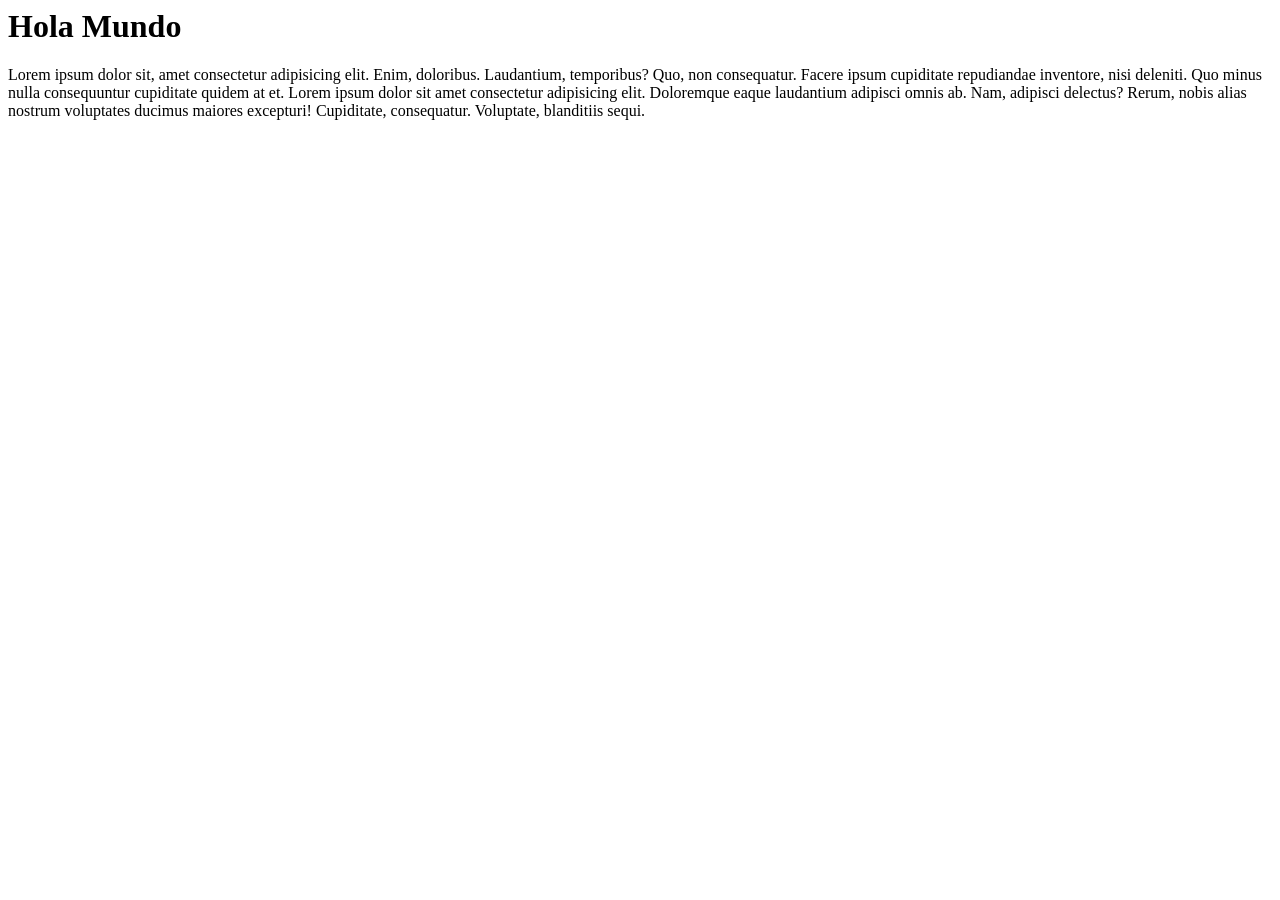
<file: Home.html>
<html>

<head></head>

<body>
    <h1>Hola Mundo</h1>
    <p>
        Lorem ipsum dolor sit, amet consectetur adipisicing elit. Enim, doloribus. Laudantium, temporibus? Quo, non
        consequatur. Facere ipsum cupiditate repudiandae inventore, nisi deleniti. Quo minus nulla consequuntur
        cupiditate quidem at et.
        Lorem ipsum dolor sit amet consectetur adipisicing elit. Doloremque eaque laudantium adipisci omnis ab. Nam, adipisci delectus? Rerum, nobis alias nostrum voluptates ducimus maiores excepturi! Cupiditate, consequatur. Voluptate, blanditiis sequi.
    </p>
</body>

</html>
</file>
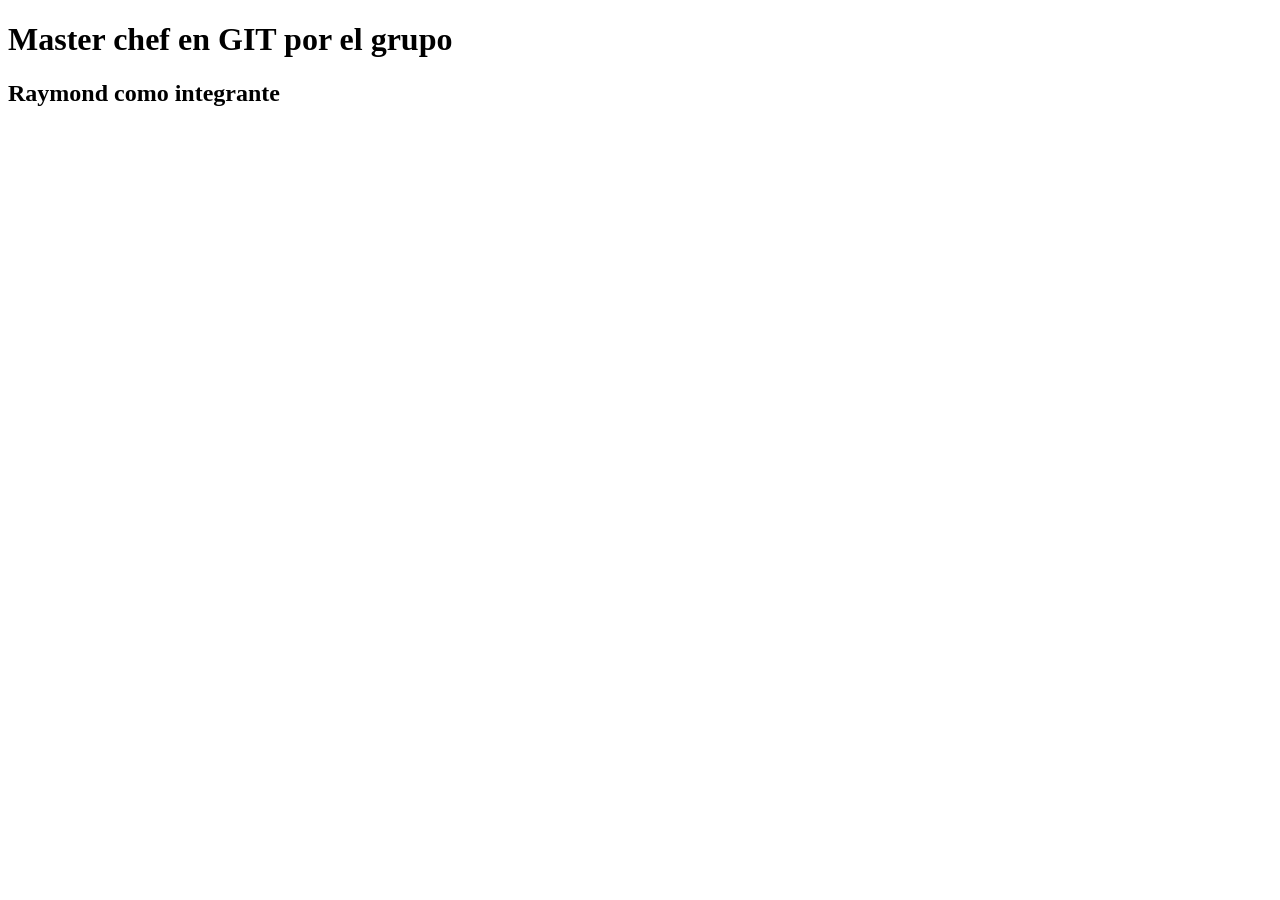
<file: master.html>
<!DOCTYPE html>
<html lang="en">
<head>
    <meta charset="UTF-8">
    <meta http-equiv="X-UA-Compatible" content="IE=edge">
    <meta name="viewport" content="width=device-width, initial-scale=1.0">
    <title>Master Chef</title>
</head>
<body>
    <h1>
        Master chef en GIT por el grupo            
    </h1>
    <h2>Raymond como integrante</h2>
</body>
</html>
</file>
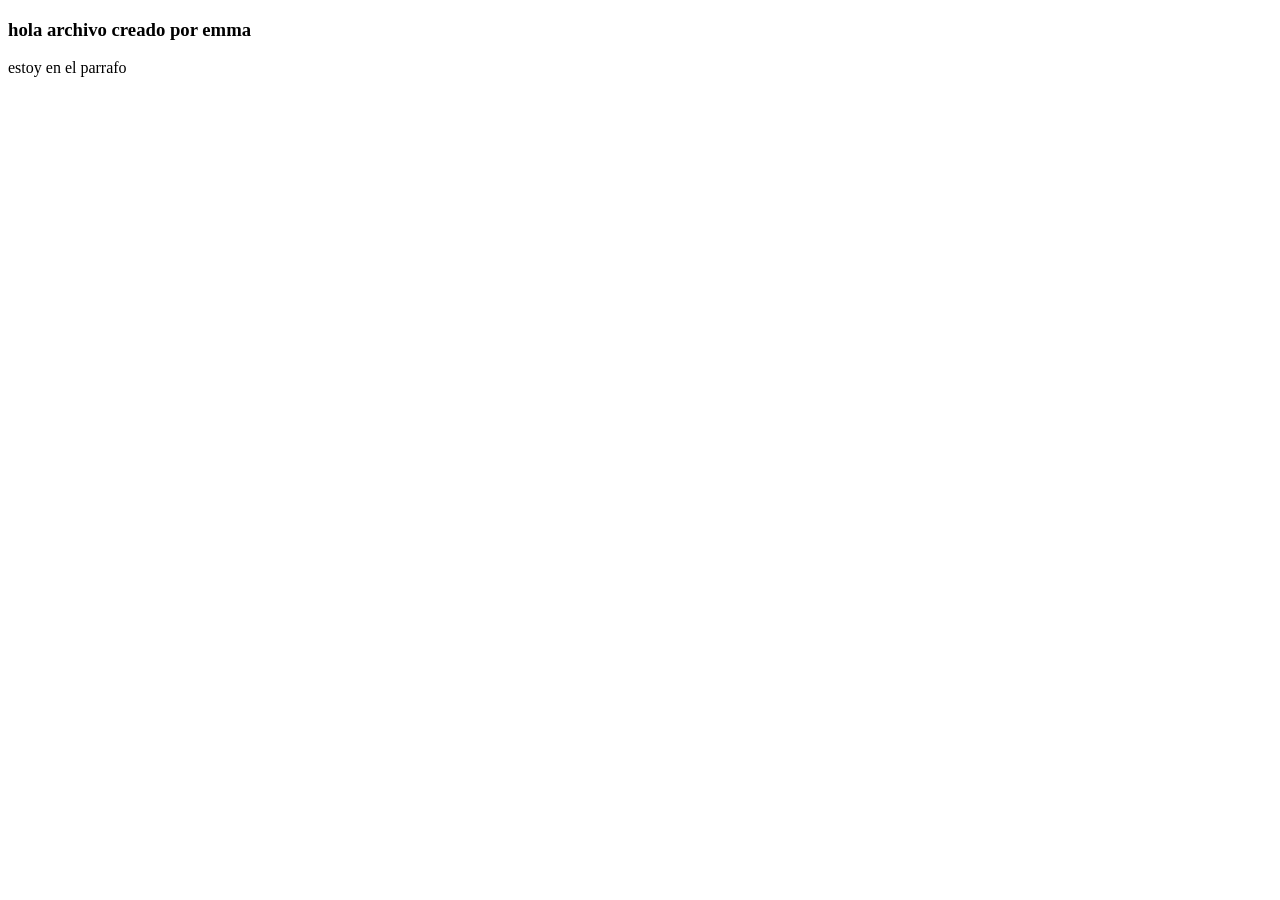
<file: prueba.html>
<!DOCTYPE html>
<html lang="en">
<head>
    <meta charset="UTF-8">
    <meta http-equiv="X-UA-Compatible" content="IE=edge">
    <meta name="viewport" content="width=device-width, initial-scale=1.0">
    <title>Document</title>
</head>
<body>
    <h3>hola archivo creado por emma</h3>
    <p>estoy en el parrafo</p>
</body>
</html>
</file>
